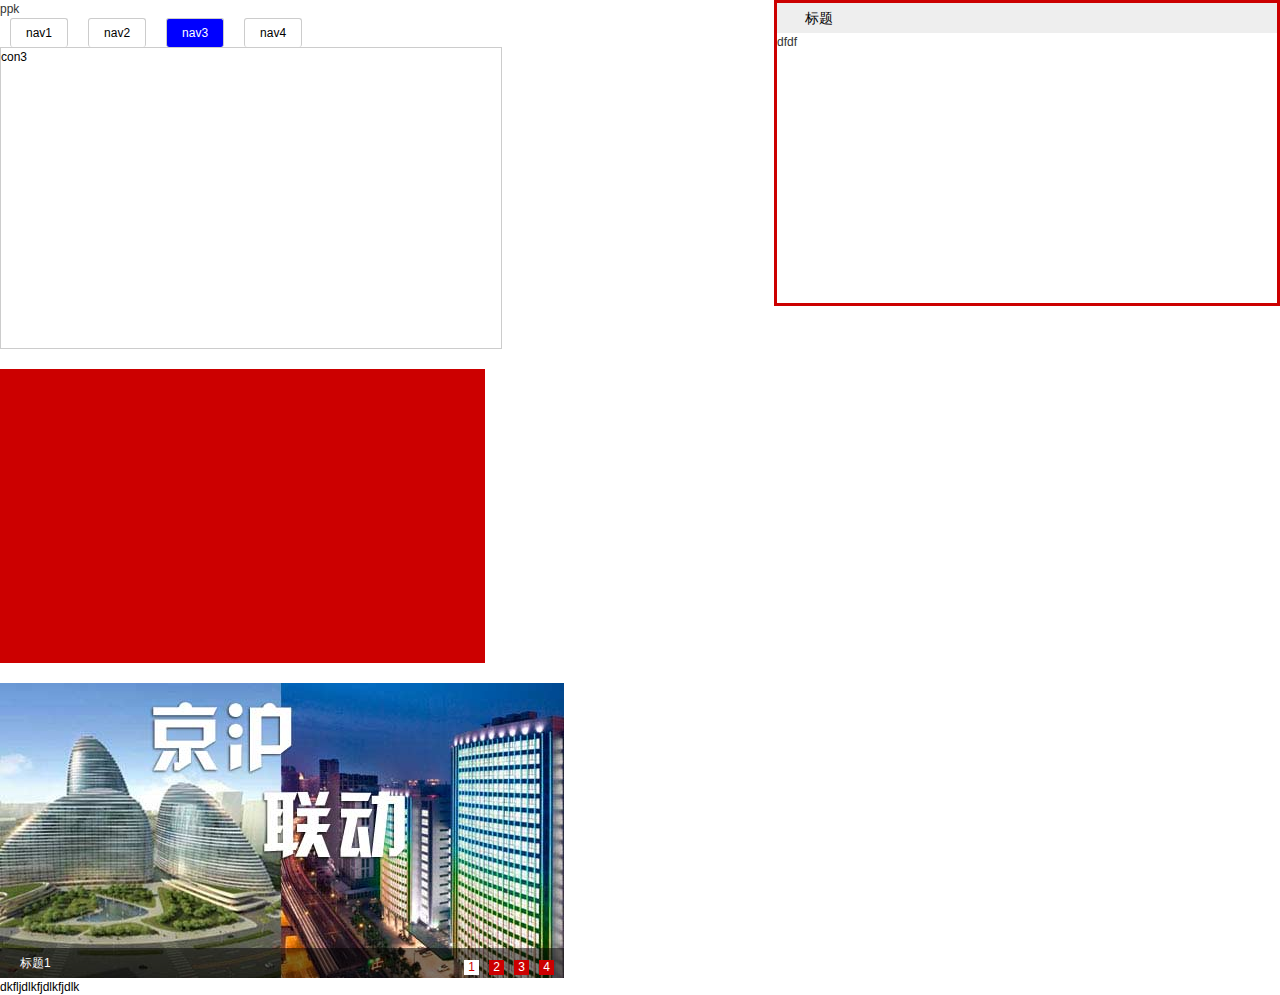
<file: index.html>
<!DOCTYPE html>
<html>
<head>
    <title>������ҳ</title>
    <meta charset="GB2312">
    <link rel="stylesheet" type="text/css" href="css/base.css"/>
    <link rel="stylesheet" type="text/css" href="css/page.css"/>
    <script type="text/javascript" src="js/jquery-1.7.js"></script>
    <script type="text/javascript" src="js/common.js"></script>
    <link rel="stylesheet" type="text/css" href="css/style.css"/>
</head>
<body>
<a href="javascript:void(0);">ppk</a>
<!--drag s-->
<div class="box">
    <h2 class="tit" id="dragSrc">����</h2>
    <div class="con"><a href="#">dfdf</a></div>
</div>
<!--drag e-->
<!--tab s-->
<div class="tab" id="tab">
    <ul class="tabNav clearfix">
        <li>nav1</li>
        <li>nav2</li>
        <li>nav3</li>
        <li>nav4</li>
    </ul>
    <div class="tabCon" style="display: block">con1</div>
    <div class="tabCon">con2</div>
    <div class="tabCon">con3</div>
    <div class="tabCon">con4</div>
</div>
<!--tab e-->
<div class="test" id="test"></div>
<div class="slide" id="slide">
    <ul class="slideCon">
        <li style=" opacity: 1; filter:alpha(opacity=100); z-index: 1;"><a href="#"><img src="images/focus_one.jpg" alt=""/></a></li>
        <li><a href="#"><img src="images/focus_two.jpg" alt=""/></a></li>
        <li><a href="#"><img src="images/focus_thr.jpg" alt=""/></a></li>
        <li><a href="#"><img src="images/focus_fou.jpg" alt=""/></a></li>
    </ul>
    <ul class="slideTit">
        <li style="display: block; opacity: 1; filter:alpha(opacity=100); z-index: 1;"><a href="#">����1</a></li>
        <li><a href="#">����2</a></li>
        <li><a href="#">����3</a></li>
        <li><a href="#">����4</a></li>
    </ul>
    <ul class="slideNum">
        <li class="onNum"><a href="#">1</a></li>
        <li><a href="#">2</a></li>
        <li><a href="#">3</a></li>
        <li><a href="#">4</a></li>
    </ul>
    <div class="opacity"></div>
</div>

<div class="boxX">dkfljdlkfjdlkfjdlk</div>

<script type="text/javascript">
    $(function(){
        var obj = $('#dragSrc');
        var dragA = new Drag(obj);
        var tabA = new Tab({
            ele:$('#tab'),
            firstDisplay:2,
            onClass:'on',
            callback:function(){
            }
        });
        var domove = new Animate({
            ele:$('#test'),
            speed:8,
            speed2:30,
            attr:'opacity',
            tar:100
        });
        var domove = new Animate({
            ele:$('#test'),
            speed:8,
            speed2:30,
            attr:'width',
            tar:500
        });
        var domove = new Animate({
            ele:$('#test'),
            speed:8,
            speed2:30,
            attr:'height',
            tar:300
        });
        // slide
        var slide1 = new Slide({
            ele:$('#slide'),
            speed:3
        });
    })
</script>
</body>
</html>
</file>
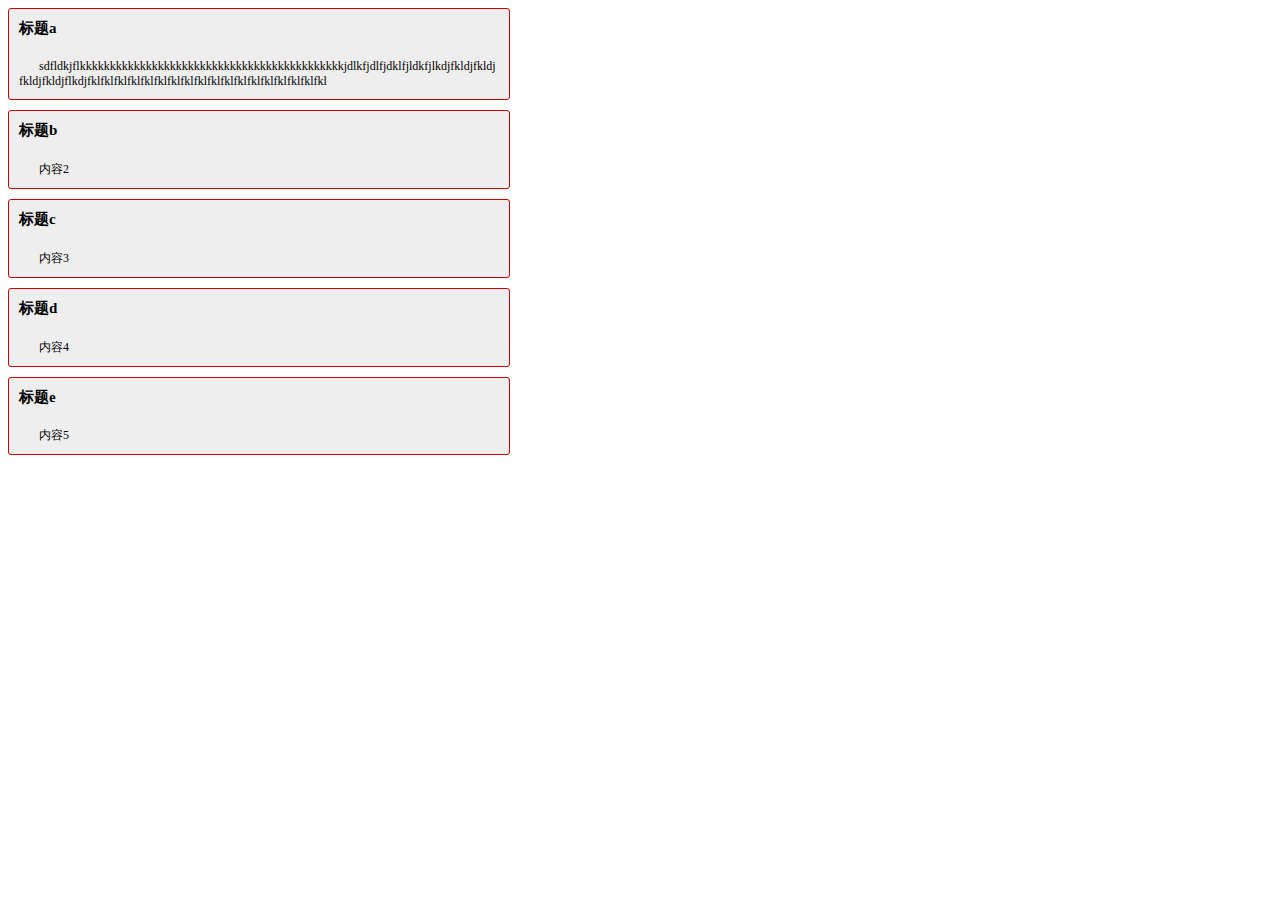
<file: page1.html>
<!DOCTYPE html>
<html>
<head>
    <meta charset="gb2312" />
    <title>less����ҳ��һ</title>
    <link rel="stylesheet" type="text/less" href="css/style.less"/>
</head>
<body>
<div class="box1 mb10"><h2>����a</h2><p>sdfldkjflkkkkkkkkkkkkkkkkkkkkkkkkkkkkkkkkkkkkkkkkkkkkjdlkfjdlfjdklfjldkfjlkdjfkldjfkldjfkldjfkldjflkdjfklfklfklfklfklfklfklfklfklfklfklfklfklfklfklfklfklfkl</p></div>
<div class="box1 mb10"><h2>����b</h2><p>����2</p></div>
<div class="box1 mb10"><h2>����c</h2><p>����3</p></div>
<div class="box1 mb10"><h2>����d</h2><p>����4</p></div>
<div class="box1 mb10"><h2>����e</h2><p>����5</p></div>
<script type="text/javascript" src="js/less1_3.js"></script>
</body>
</html>
</file>
<file: css/base.css>
@charset "utf-8";
/*
   @����: base
   @����: ���������Ĭ����ʽ
*/
/* ��ֹ�û��Զ��屳����ɫ����ҳ��Ӱ�죬�������û������Զ������� */
html{color:#000;background:#fff;-webkit-text-size-adjust: 100%;-ms-text-size-adjust: 100%;}
/* ����߾�ͨ���ø����������ʽ�ı���λ�ò�ͬ */
body,div,dl,dt,dd,ul,ol,li,h1,h2,h3,h4,h5,h6,pre,code,form,fieldset,legend,input,textarea,p,blockquote,th,td,hr,button,article,aside,details,figcaption,figure,footer,header,hgroup,menu,nav,section {margin:0;padding:0;}
table { border-collapse: collapse; border-spacing: 0 }
article,aside,details,figcaption,figure,footer,header,hgroup,menu,nav,section { display:block;}
/* Ҫע�����Ԫ�ز����̳и��� font ������ */
body,button,input,select,textarea{font:12px/1.5 tahoma,arial,\5b8b\4f53;}
input,select,textarea{font-size:100%;}
/* IE bug fixed: th ���̳� text-align*/
th{text-align:inherit;}
fieldset,img{border:0;}
iframe{display:block;}
/* ȥ�� firefox �´�Ԫ�صı߿� */
abbr,acronym{border:0;font-variant:normal;}
a:focus{outline:none;}
/* һ�µ� del ��ʽ */
del {text-decoration:line-through;}
address,caption,cite,code,dfn,em,th,var {font-style:normal;font-weight:500;}
/* ȥ���б�ǰ�ı�ʶ, li ��̳� */
ol,ul {list-style:none;}
/* �������Ű�����Ҫ������, ����ʲô������ */
caption,th {text-align:left;}
/* ����yahoo, �ñ��ⶼ�Զ���, ��Ӧ���ϵͳӦ�� */
h1,h2,h3,h4,h5,h6 {font-size:100%;font-weight:normal;}
/*CLEARFIX
-------------------------------------------------------------- */
.clearfix:after { content: "."; display: block; height: 0; clear: both; visibility: hidden; }
.clearfix { display: inline-block; }
* html .clearfix { height: 1%; }
.clearfix { display: block; }
/* ����Ĭ��״̬  */
a{color:#333; text-decoration:none;}  /* Ĭ�ϲ���ʾ�»��ߣ�����ҳ���� */
a:hover{text-decoration:underline;}   /* �������� hover ״̬����ʾ�»���

/* ����  */
.yh {font-family:"Microsoft Yahei", "SimHei";}
.f10 { font-size: 10px }
.f12 { font-size: 12px }
.f14 { font-size: 14px }
.f16 { font-size: 16px }
.f18 { font-size: 18px }
.f20 { font-size: 20px }
.f22 { font-size:22px; }
.f24 { font-size:24px }
.f30 { font-size:30px }
.f48{ font-size:48px;}
.fb { font-weight: 600 }
.fn { font-weight: 400 }
.t2 { text-indent: 2em }
.lh18{ line-height:18px;}
.lh20 { line-height:20px }
.lh22 { line-height:22px }
.lh24 { line-height:24px }
.lh30 { line-height:30px; }
.unl { text-decoration: underline }
.no_unl { text-decoration: none }
/*POSITION
-------------------------------------------------------------- */
.tl { text-align: left }
.tc { text-align: center }
.tr { text-align: right }
.bc { margin-left: auto; margin-right: auto }
.fl { float: left; display: inline }
.fr { float: right; display: inline }
.vm { vertical-align: middle; }
.vt { vertical-align: top }
.pr { position: relative }
.pa { position: absolute }
.abs-right { position: absolute; right: 0 }
.abs-left { position: absolute; left: 0 }
.hidden { visibility: hidden }
.none { display: none }
/*MARGIN / PADDING
-------------------------------------------------------------- */
.m5 { margin: 5px }
.m10 { margin: 10px }
.m15 { margin: 15px }
.m20 { margin: 20px }
.m25 { margin: 25px }
.m30 { margin: 30px }
.m50 { margin: 50px }
.mt5 { margin-top: 5px }
.mt10 { margin-top: 10px }
.mt15 { margin-top: 15px }
.mt20 { margin-top: 20px }
.mt25 { margin-top: 25px }
.mt30 { margin-top: 30px }
.mt50 { margin-top: 50px }
.mr5 { margin-right: 5px }
.mr10 { margin-right: 10px }
.mr15 { margin-right: 15px }
.mr20 { margin-right: 20px }
.mr25 { margin-right: 25px }
.mr30 { margin-right: 30px }
.mr50 { margin-right: 50px }
.mb5 { margin-bottom: 5px }
.mb10 { margin-bottom: 10px }
.mb15 { margin-bottom: 15px }
.mb20 { margin-bottom: 20px }
.mb25 { margin-bottom: 25px }
.mb30 { margin-bottom: 30px }
.mb50 { margin-bottom: 50px }
.ml5 { margin-left: 5px }
.ml10 { margin-left: 10px }
.ml13{ margin-left:13px;}
.ml15 { margin-left: 15px }
.ml20 { margin-left: 20px }
.ml25 { margin-left: 25px }
.ml26{ margin-left:26px;}
.ml27{ margin-left:27px;}
.ml30 { margin-left: 30px }
.ml50 { margin-left: 50px }
.p1_ie6{ _padding:1px;}
.p5 { padding: 5px }
.p10 { padding: 10px }
.p15 { padding: 15px }
.p20 { padding: 20px }
.p25 { padding: 25px }
.p30 { padding: 30px }
.p50 { padding: 50px }
.pt5 { padding-top: 5px }
.pt10 { padding-top: 10px }
.pt15 { padding-top: 15px }
.pt20 { padding-top: 20px }
.pt25 { padding-top: 25px }
.pt30 { padding-top: 30px }
.pt50 { padding-top: 50px }
.pr5 { padding-right: 5px }
.pr10 { padding-right: 10px }
.pr15 { padding-right: 15px }
.pr20 { padding-right: 20px }
.pr25 { padding-right: 25px }
.pr30 { padding-right: 30px }
.pr50 { padding-right: 50px }
.pb5 { padding-bottom: 5px }
.pb10 { padding-bottom: 10px }
.pb15 { padding-bottom: 15px }
.pb20 { padding-bottom: 20px }
.pb25 { padding-bottom: 25px }
.pb30 { padding-bottom: 30px }
.pb50 { padding-bottom: 50px }
.pl5 { padding-left: 5px }
.pl10 { padding-left: 10px }
.pl15 { padding-left: 15px }
.pl20 { padding-left: 20px }
.pl25 { padding-left: 25px }
.pl30 { padding-left: 30px }
.pl50 { padding-left: 50px }
.mr-2 { margin-right:-2px; }
.mr-3 { margin-right:-3px; }
.mr-4 { margin-right:-4px; }
.mr-5 { margin-right:-5px; }
</file>
<file: css/page.css>
.box{ width: 500px; height: 300px; border: 3px solid #c00; position: absolute; cursor:move; right: 0; top: 0;}
.tit{ height: 30px; line-height: 30px; background-color: #eee; font-size: 14px; text-indent: 2em;}
.tab{ width: 500px;}
.tabNav li{ float: left; display: inline; cursor: pointer; height: 28px; line-height: 28px; margin: 0 10px; border-radius: 3px;border: 1px solid #ccc; padding: 0 15px; border-bottom: none;}
.tabCon{ width:500px; height: 300px; border: 1px solid #ccc; display: none;}
.tabNav .on{ background-color: blue; color: #fff;}
.test{ width: 100px; height: 100px; background-color: #c00; margin-top: 20px; opacity: 0.3; filter:alpha(opacity= 30);}
.slide{ width: 564px; height: 295px; overflow: hidden;  margin-top: 20px; position: relative;}
.slideCon li{ position: absolute; left: 0; top:0; opacity: 0; filter:alpha(opacity=0);}
.opacity{ z-index: 2; position: absolute; bottom: 0; left: 0; width: 564px; height: 30px; background-color: #000; opacity: 0.5; filter:alpha(opacity=50);}
.slideTit{ position: absolute; bottom: 0; z-index: 3; left: 0;width: 564px; height: 30px;}
.slideTit li{ position: absolute; left: 0; top: 0; padding-left: 20px; width: 544px; opacity:0; filter:alpha(opacity=0);lheight: 30px; line-height: 30px; color: #fff;}
.slideTit a:link,.slideTit a:visited{ color: #fff;}
.slideTit a:hover{ color: #c00;}
.slideNum{ position: absolute; right: 10px; bottom: 3px; z-index: 3; overflow: hidden; width: 100px; height: 15px;}
.slideNum li{ float: left; display: inline; margin-left: 10px;}
.slideNum a{ float: left; display: inline; width: 15px; height: 15px; line-height: 15px; background-color: #c00; text-align: center;}
.slideNum a:link,.slideNum a:visited{ color: #fff; text-decoration: none;}
.slideNum a:hover{ background-color: #fff; color: #c00;}
.slideNum .onNum a:link,.slideNum .onNum a:visited{ color: #c00; background-color: #fff}
</file>
<file: css/style.css>
.p5{padding: 5px}
.p10{padding: 10px}
.p0{padding: 0}
.pt5{padding-top: 5px}
.pt10{padding-top: 10px}
.pt15{padding-top: 15px}
.pt20{padding-top: 20px}
.pt25{padding-top: 25px}
.pt30{padding-top: 30px}
.pt35{padding-top: 35px}
.pt40{padding-top: 40px}
.pt45{padding-top: 45px}
.pt50{padding-top: 50px}
.pl5{padding-left: 5px}
.pl10{padding-left: 10px}
.pl15{padding-left: 15px}
.pl20{padding-left: 20px}
.pl25{padding-left: 25px}
.pl30{padding-left: 30px}
.pl35{padding-left: 35px}
.pl40{padding-left: 40px}
.pl45{padding-left: 45px}
.pl50{padding-left: 50px}
.pr5{padding-rigth: 5px}
.pr10{padding-right: 10px}
.pr15{padding-right: 15px}
.pr20{padding-right: 20px}
.pr25{padding-right: 25px}
.pr30{padding-right: 30px}
.pr35{padding-right: 35px}
.pr40{padding-right: 40px}
.pr40{padding-right: 40px}
.pr45{padding-right: 45px}
.pr50{padding-right: 50px}
.pb5{padding-bottom: 5px}
.pb10{padding-bottom: 10px}
.pb15{padding-bottom: 15px}
.pb20{padding-bottom: 20px}
.pb25{padding-bottom: 25px}
.pb30{padding-bottom: 30px}
.pb35{padding-bottom: 35px}
.pb40{padding-bottom: 40px}
.pb45{padding-bottom: 45px}
.pb50{padding-bottom: 50px}
.mt5{marign-top: 5px}
.mt10{margin-top: 10px}
.mt15{margin-top: 15px}
.mt20{marigin-top: 20px}
.mt25{margin-top: 25px}
.mt30{margin-top: 30px}
.mt35{margin-top: 35px}
.mt40{margin-top: 40px}
.mt45{margin-top: 45px}
.mt50{margin-top: 50px}
.ml5{marign-left: 5px}
.ml10{margin-left: 10px}
.ml15{margin-left: 15px}
.ml20{margin-left: 20px}
.ml25{margin-left: 25px}
.ml30{margin-left: 30px}
.ml35{margin-left: 35px}
.ml40{margin-left: 40px}
.ml45{margin-left: 45px}
.ml50{margin-left: 50px}
.mr5{margin-right: 5px}
.mr10{margin-right: 10px}
.mr15{margin-right: 15px}
.mr20{margin-right: 20px}
.mr25{margin-right: 25px}
.mr30{margin-right: 30px}
.mr35{margin-right: 35px}
.mr40{margin-right: 40px}
.mr45{margin-right: 45px}
.mr50{margin-right: 50px}
.mb5{margin-bottom: 5px}
.mb10{margin-bottom: 10px}
.mb15{margin-bottom: 15px}
.mb20{margin-bottom: 20px}
.mb25{margin-bottom: 25px}
.mb30{margin-bottom: 30px}
.mb35{margin-bottom: 35px}
.mb40{margin-bottom: 40px}
.mb45{margin-bottom: 45px}
.mb50{margin-bottom: 50px}
.m0{margin: 0}
.m5{margin: 5px}
.m10{margin: 10px}
.box1{background-color: #eee; width: 500px; border-radius: 3px; -webkit-border-radius: 3px; -moz-border-radius: 3px; border: 1px solid #c00}
.box1 h2{line-height: 15px; font-weight: bold; font-size: 15px; padding-left: 10px; font-family: microsoft yahei}
.box1 p{text-indent: 20px; margin: 0; word-wrap: break-word; padding: 10px; font-size: 12px}
</file>
